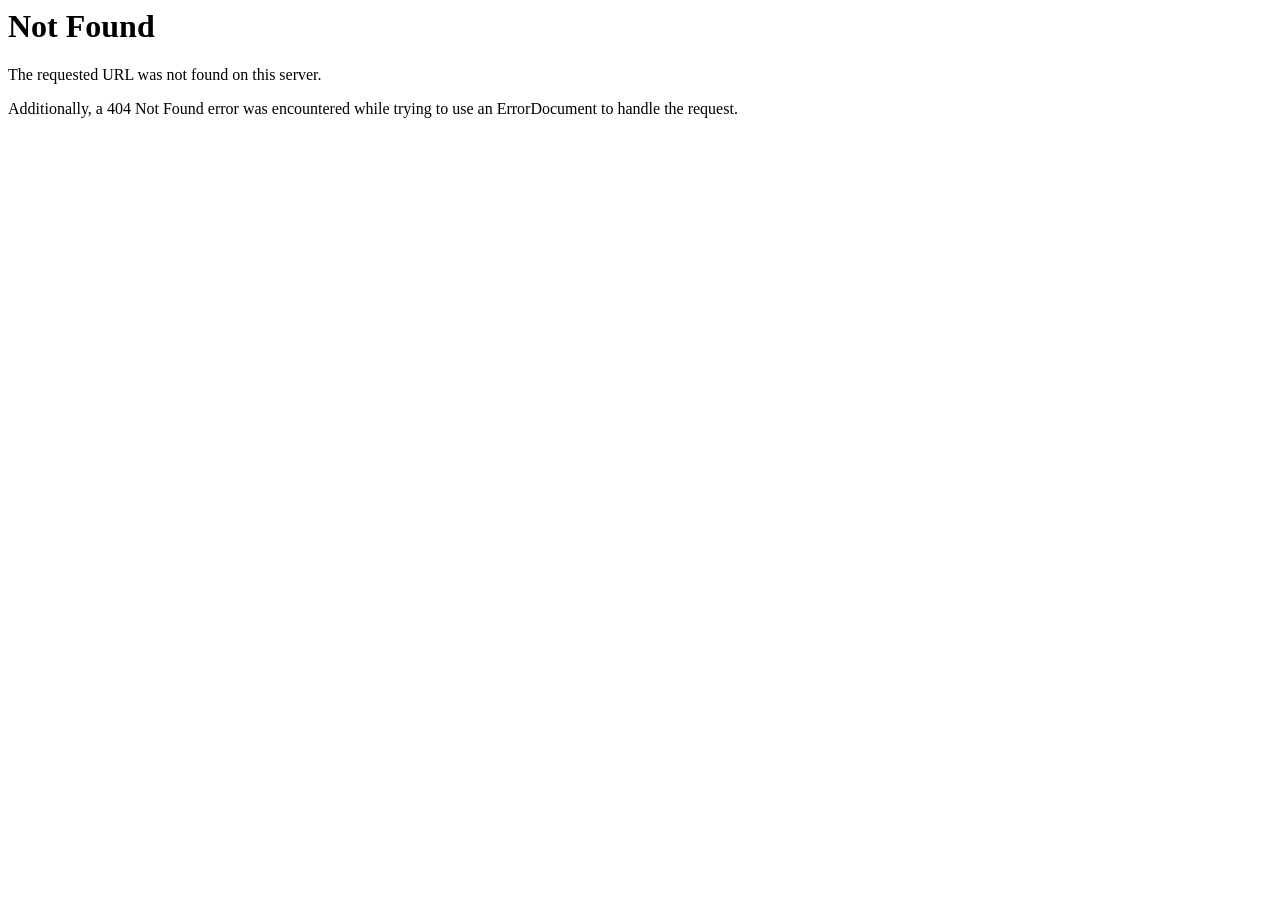
<file: koltepatilliferepublic/movie.html>
<!DOCTYPE HTML PUBLIC "-//IETF//DTD HTML 2.0//EN">
<html><head>
<title>404 Not Found</title>
</head><body>
<h1>Not Found</h1>
<p>The requested URL was not found on this server.</p>
<p>Additionally, a 404 Not Found
error was encountered while trying to use an ErrorDocument to handle the request.</p>
</body></html>
</file>
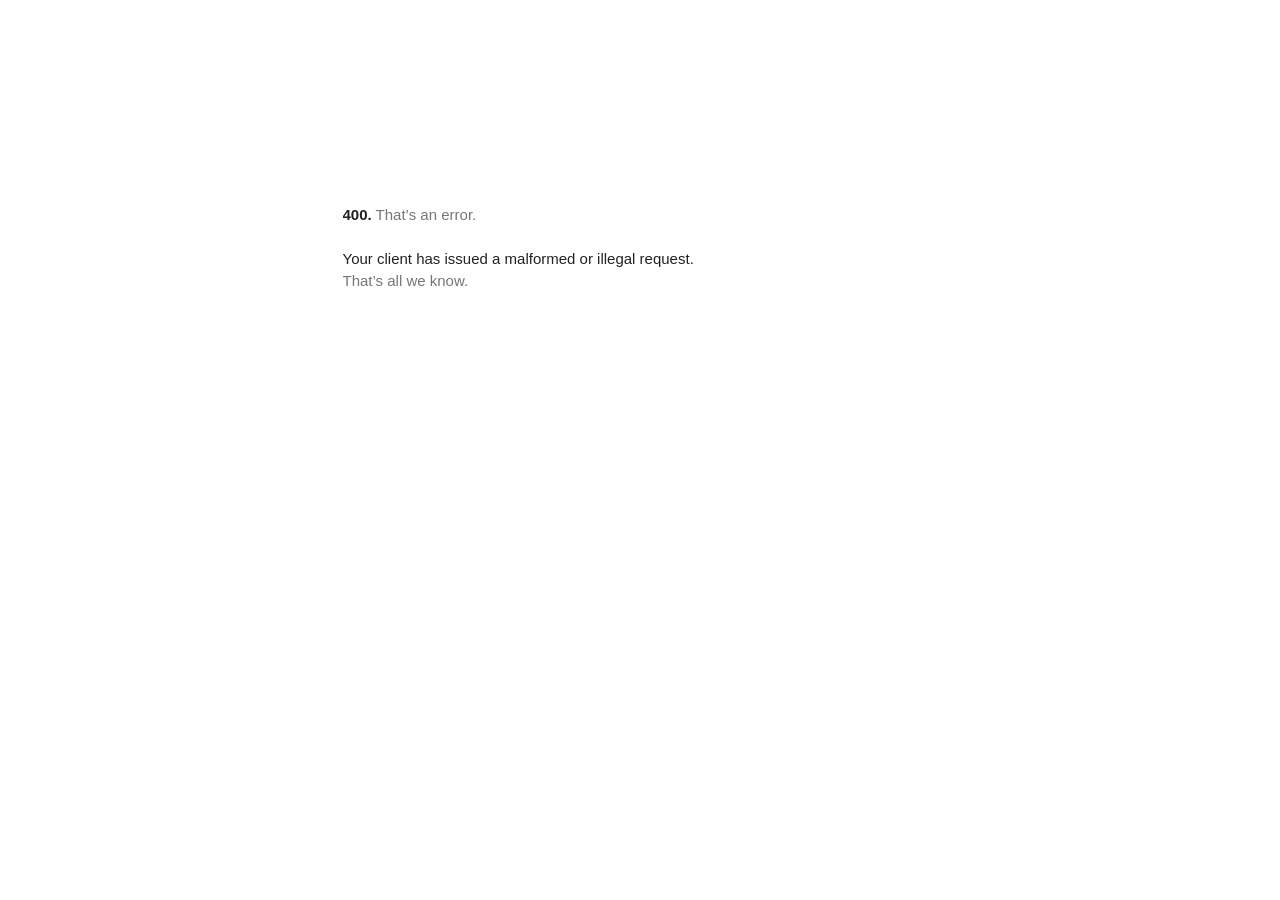
<file: koltepatilliferepublic/www.googletagmanager.com/gtm5445.html>
<!DOCTYPE html>
<html lang=en>
  <meta charset=utf-8>
  <meta name=viewport content="initial-scale=1, minimum-scale=1, width=device-width">
  <title>Error 400 (Bad Request)!!1</title>
  <style>
    *{margin:0;padding:0}html,code{font:15px/22px arial,sans-serif}html{background:#fff;color:#222;padding:15px}body{margin:7% auto 0;max-width:390px;min-height:180px;padding:30px 0 15px}* > body{background:url(//www.google.com/images/errors/robot.png) 100% 5px no-repeat;padding-right:205px}p{margin:11px 0 22px;overflow:hidden}ins{color:#777;text-decoration:none}a img{border:0}@media screen and (max-width:772px){body{background:none;margin-top:0;max-width:none;padding-right:0}}#logo{background:url(//www.google.com/images/branding/googlelogo/1x/googlelogo_color_150x54dp.png) no-repeat;margin-left:-5px}@media only screen and (min-resolution:192dpi){#logo{background:url(//www.google.com/images/branding/googlelogo/2x/googlelogo_color_150x54dp.png) no-repeat 0% 0%/100% 100%;-moz-border-image:url(//www.google.com/images/branding/googlelogo/2x/googlelogo_color_150x54dp.png) 0}}@media only screen and (-webkit-min-device-pixel-ratio:2){#logo{background:url(//www.google.com/images/branding/googlelogo/2x/googlelogo_color_150x54dp.png) no-repeat;-webkit-background-size:100% 100%}}#logo{display:inline-block;height:54px;width:150px}
  </style>
  <a href=//www.google.com/><span id=logo aria-label=Google></span></a>
  <p><b>400.</b> <ins>That’s an error.</ins>
  <p>Your client has issued a malformed or illegal request.  <ins>That’s all we know.</ins>
</file>
